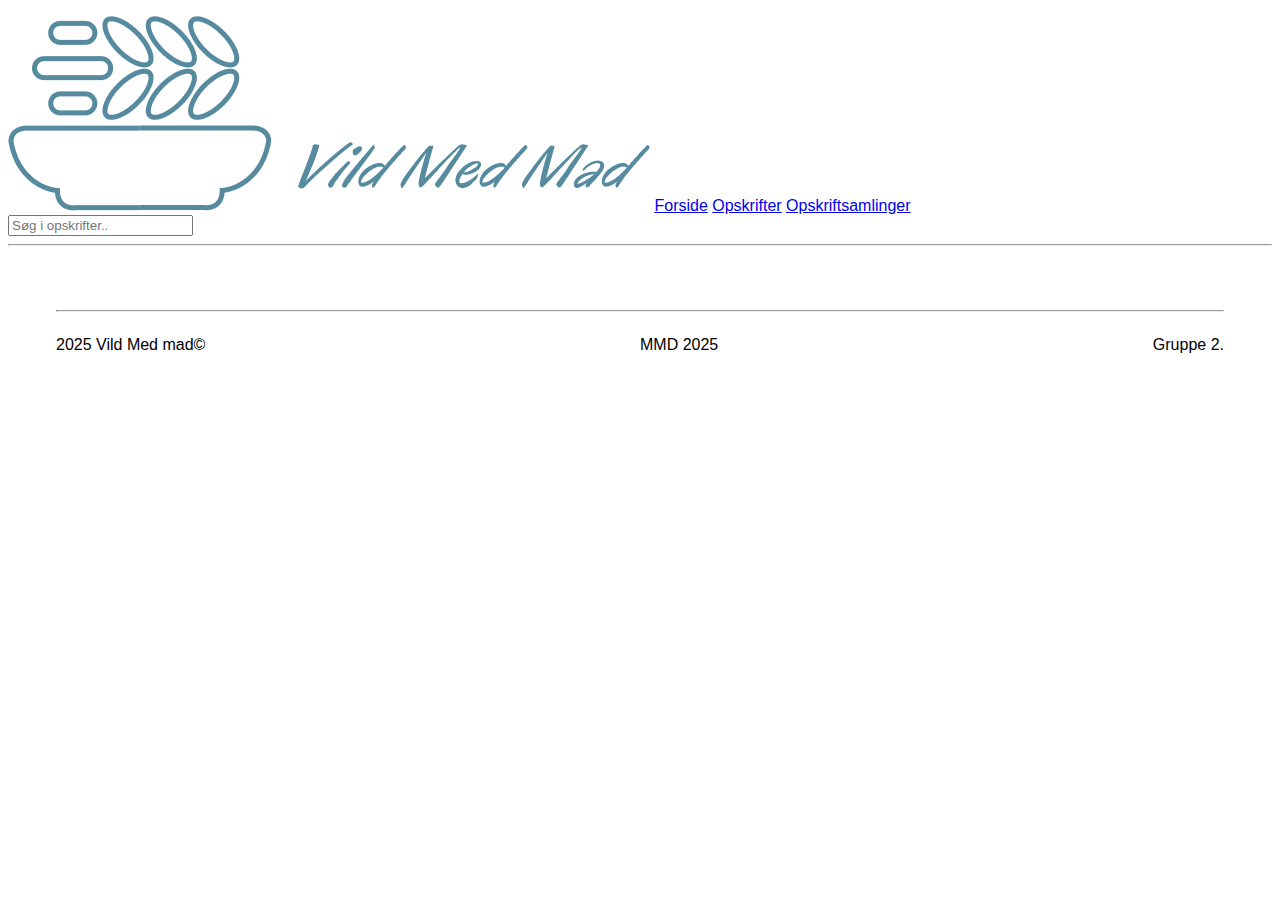
<file: opskrift.html>
<!DOCTYPE html>
<html lang="en">
  <head>
    <meta charset="UTF-8" />
    <meta name="viewport" content="width=device-width, initial-scale=1.0" />
    <title>En enkelt opskrift</title>
    <link rel="stylesheet" href="./assets/css/style.css" />
    <script src="./assets/js/singleRecipe.js" defer></script>
  </head>
  <body>
    <header>
            <nav class="navbar">
              <div>
                <img src="./assets/img/Logo.png" alt="Logo">
                <a href="index.html">Forside</a>
                <a href="opskrifter.html">Opskrifter</a>
                <a href="opskriftSamling.html">Opskriftsamlinger</a>
              </div>
              <input type="text" placeholder="Søg i opskrifter.." img src="./assets/img/search-solid.svg" alt="search Icon">
            </nav>
            <hr>
    </header>
    <main>
      <div class="singleRecipe"></div>
    </main>
    <footer>
      <hr>
      <article class="footerText">
        <p>2025 Vild Med mad©</p>
        <p>MMD 2025</p>
        <p>Gruppe 2.</p>
      </article>
    </footer>
  </body>
</html>
</file>
<file: assets/css/style.css>
*{
    font-family: Arial, Helvetica, sans-serif;
}

:root{
    --healthyGreen: #89912E;
    --sunnyYellow: #F7C272;
    --fakeBlack: #414141;
    --cream: #FBF5E9;

    --smSpacer: 1.5rem;
    --mdSpacer: 3rem;
    --lrgSpacer: 6rem;
    --xlSpacer: 9rem;
}

li{
    cursor: pointer;
}

.checker{
    cursor: pointer;
    color: lightgrey;
    text-decoration: line-through;
}


/* Footer */
footer{
    padding: var(--mdSpacer);
}
.footerText{
    text-align: center;
    display: flex;
    justify-content: space-between;
}
</file>
